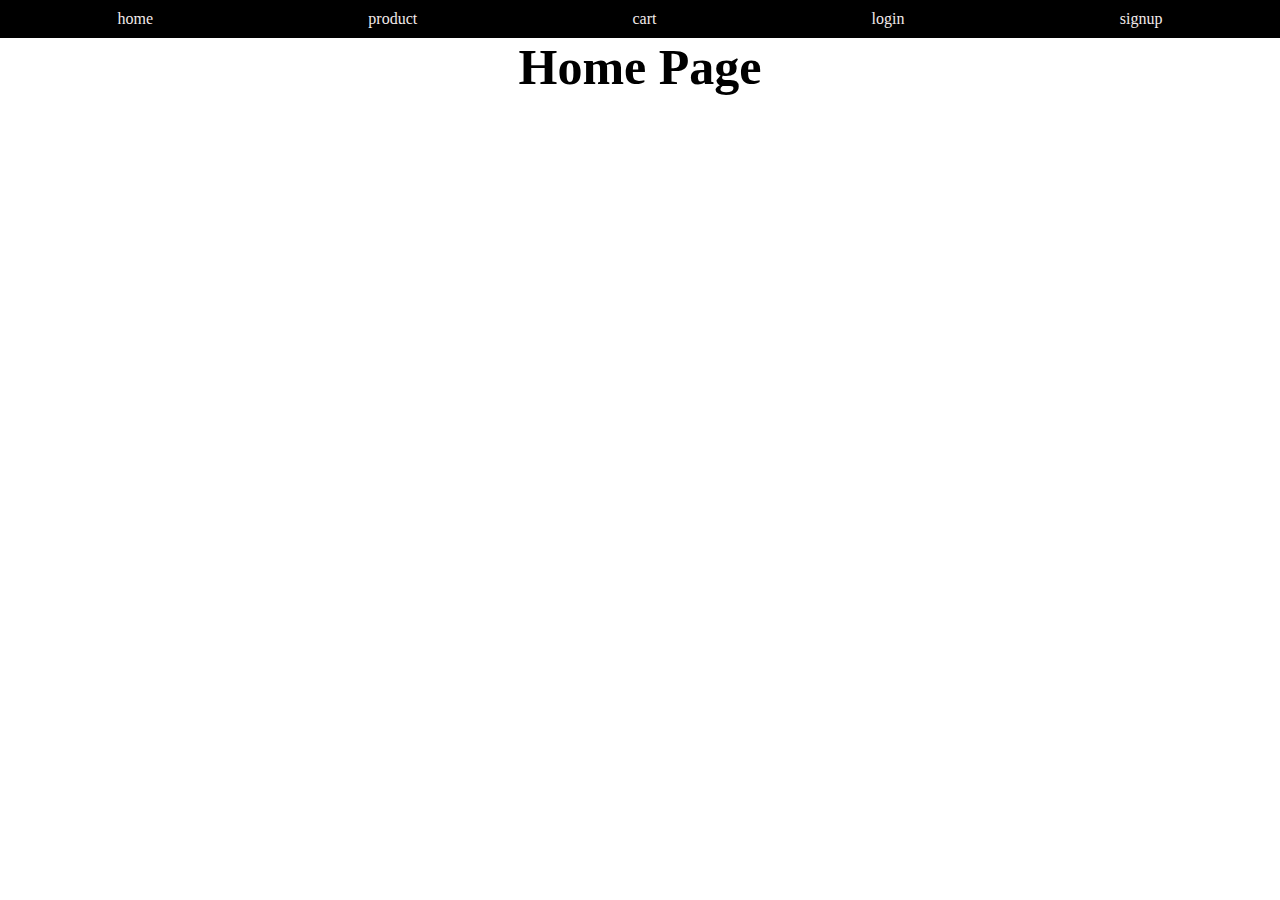
<file: index.html>
<!DOCTYPE html>
<html lang="en">

<head>
    <meta charset="UTF-8">
    <meta name="viewport" content="width=device-width, initial-scale=1.0">
    <title>news</title>
    <link rel="stylesheet" href="./style/index.css">
</head>

<body>
    <div id="navbar"></div>
     
    <div> <h1 id="home">Home Page</h1></div>
</body>
<script src="./javascript/index.js" type="module"></script>
</html>
</file>
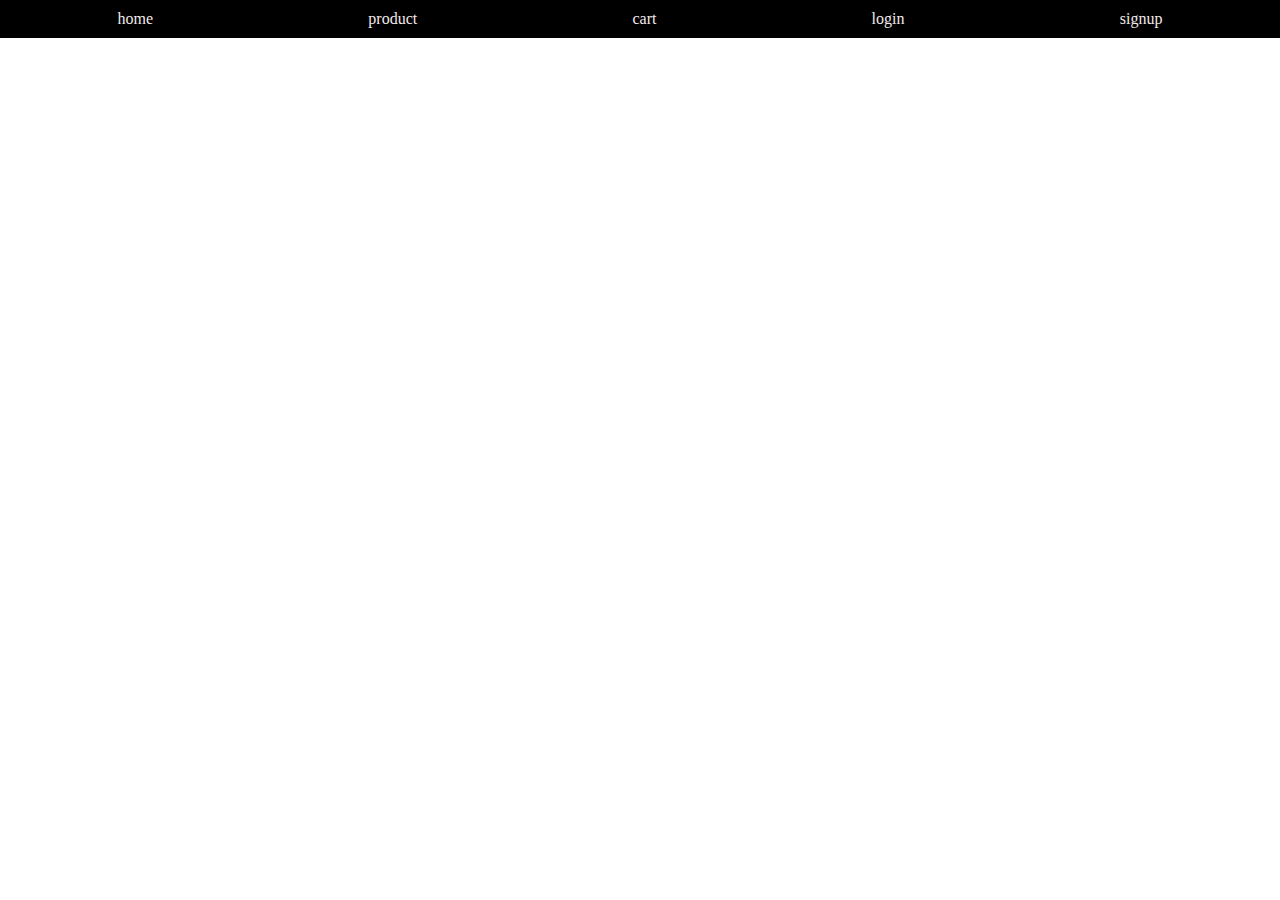
<file: pages/cart.html>
<!DOCTYPE html>
<html lang="en">
<head>
    
    <meta charset="UTF-8">
    <meta name="viewport" content="width=device-width, initial-scale=1.0">
    <title>cart</title>
    <link rel="stylesheet" href="/style/index.css">
</head>
<body>
    <div id="navbar"></div>
</body>
<script src="/javascript/cart.js" type="module"></script>
</html>
</file>
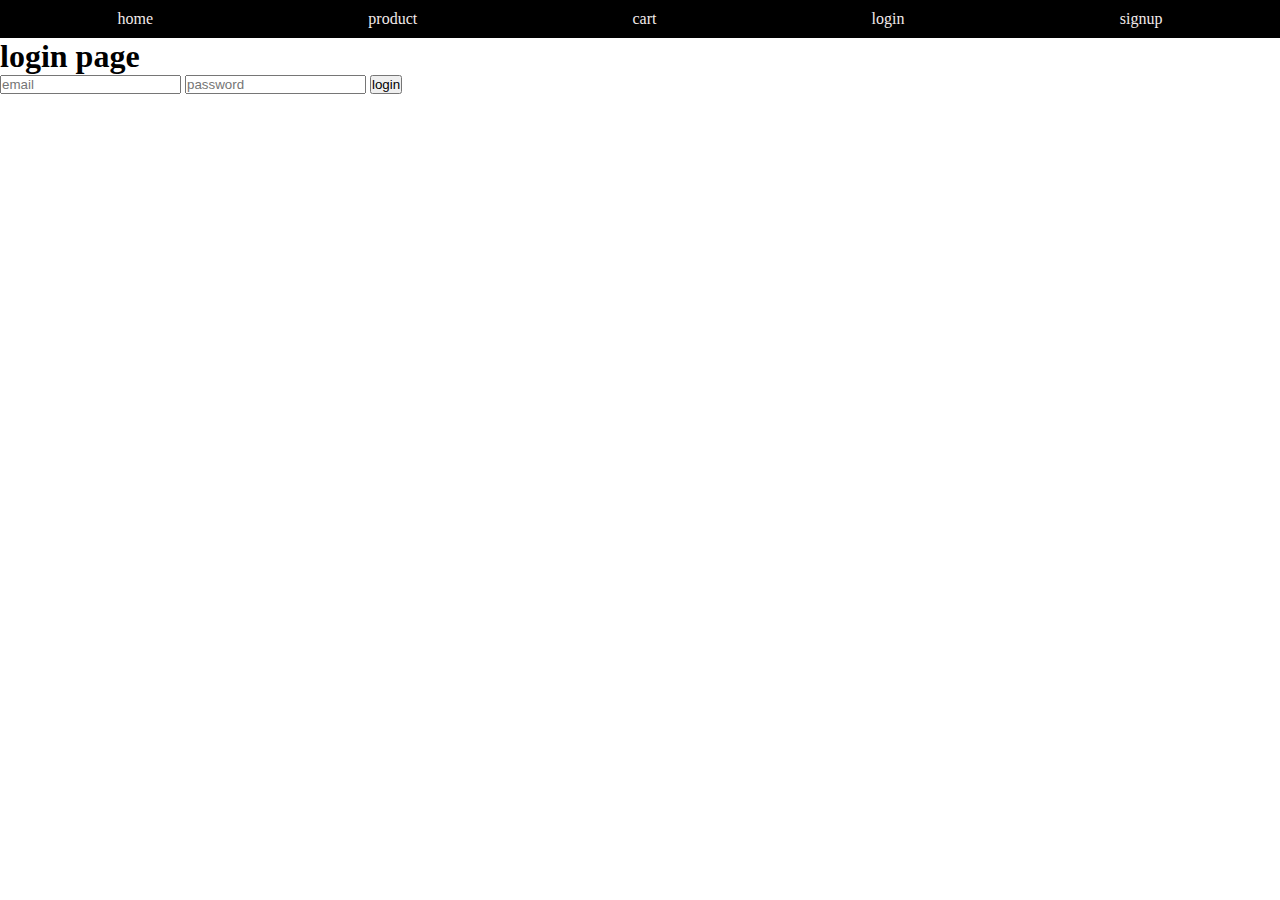
<file: pages/login.html>
<!DOCTYPE html>
<html lang="en">

<head>
    <meta charset="UTF-8">
    <meta name="viewport" content="width=device-width, initial-scale=1.0">
    <title>login</title>
    <link rel="stylesheet" href="/style/index.css">
</head>

<body>
    <div id="navbar"></div>
    <h1>login page</h1>
    <form id="form">
        <input type="email" id="email" placeholder="email">
        <input type="text"  id="password" placeholder="password">
        <input type="submit" value="login">
    </form>
</body>
<script src="/javascript/login.js"  type="module"></script>
</html>
</file>
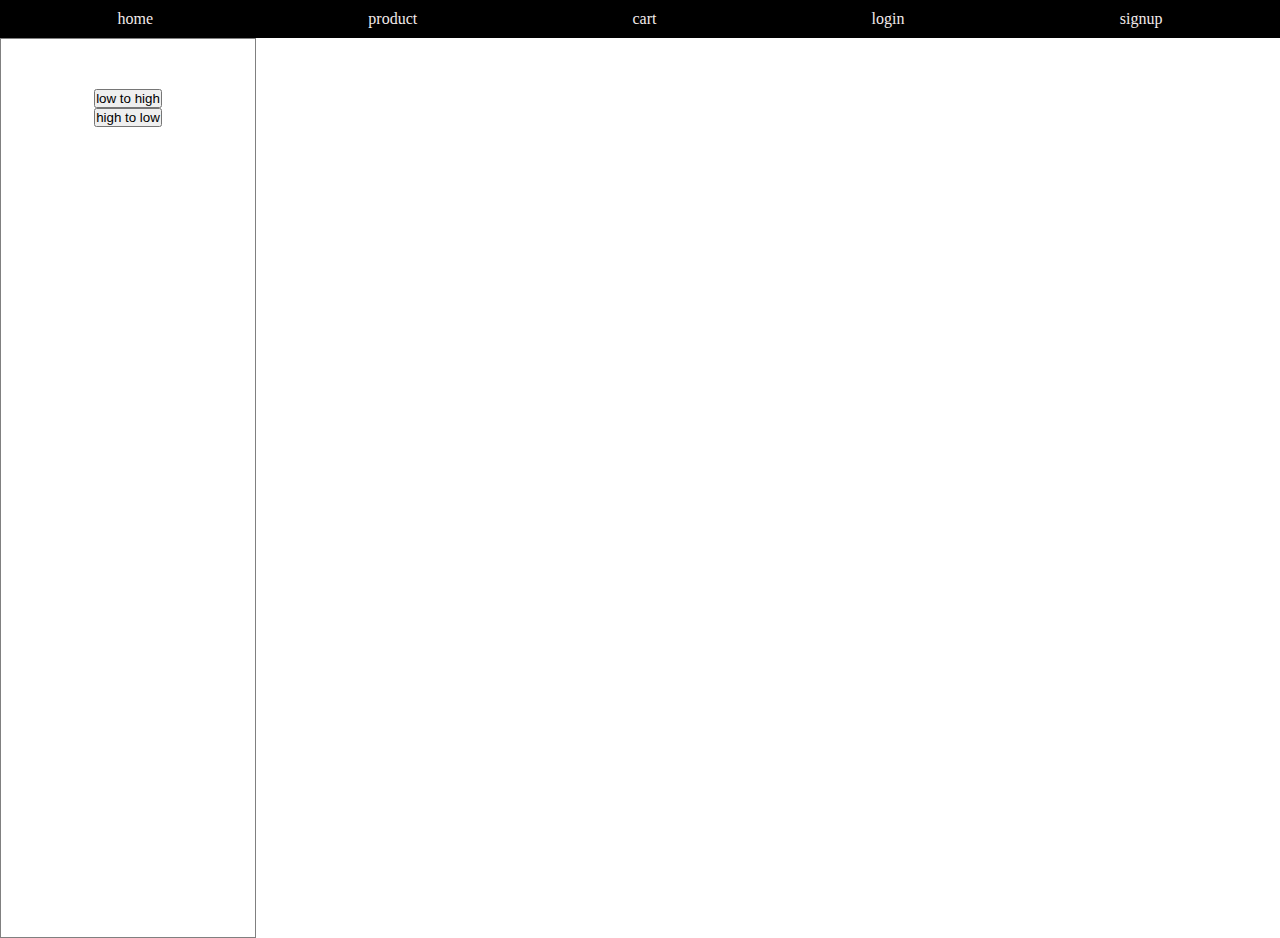
<file: pages/product.html>
<!DOCTYPE html>
<html lang="en">

<head>
    <meta charset="UTF-8">
    <meta name="viewport" content="width=device-width, initial-scale=1.0">
    <title>product</title>
    <link rel="stylesheet" href="/style/index.css">
    <link rel="stylesheet" href="/style/Product.css">
</head>

<body>
    <div id="navbar"></div>
    <div id="parent-box">
        <div id="box1">
            <div><button> low to high</button>
                <br>
                <button> high to low</button>
            </div>

        </div>
        <div id="box2"></div>
    </div>
</body>
<script type="module" src="/javascript/product.js"></script>

</html>
</file>
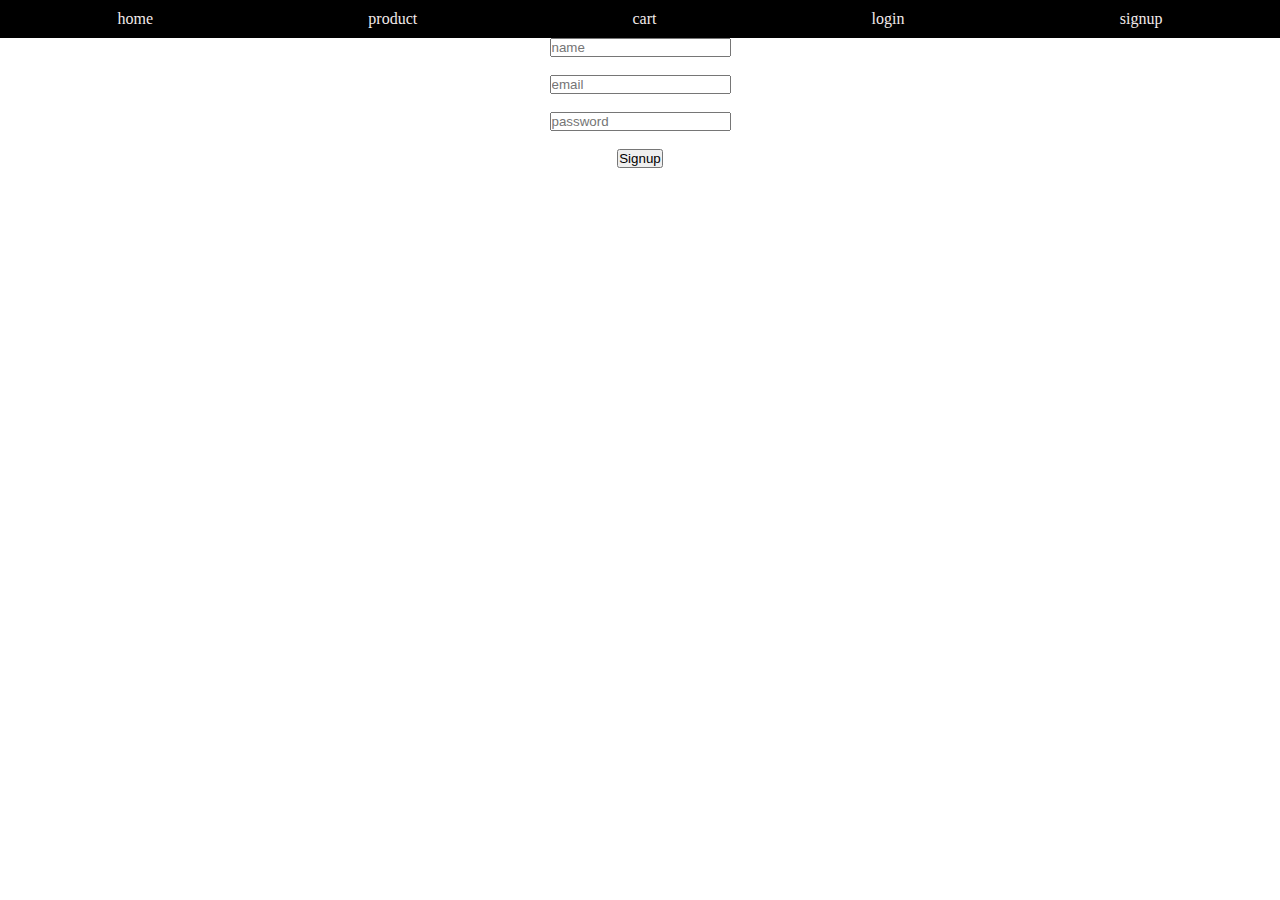
<file: pages/signup.html>
<!DOCTYPE html>
<html lang="en">

<head>
    <meta charset="UTF-8">
    <meta name="viewport" content="width=device-width, initial-scale=1.0">
    <title>signup</title>
    <link rel="stylesheet" href="/style/index.css">
</head>

<body>
   <div id="navbar"></div>
<center>
    <form id="userdata">
        <input type="text" placeholder="name" id="name">
        <p style="color: red;" id="n_err"></p>
        <br>
        <input type="email" placeholder="email" id="email">
        <p style="color: red;" id="e_err"></p>
        <br>
        <input type="text" placeholder="password" id="password">
        <p style="color: red;" id="p_err"></p>
        <br>
        <input type="submit" value="Signup">

    </form>
</center>
</body>
<script src="/javascript/signup.js" type="module" ></script>

</html>
</file>
<file: style/index.css>
*{
    margin: 0;
    padding: 0;
    box-sizing: border-box;
}

#nav {
  background-color: black;
  display: flex;
  justify-content: space-around;
  padding: 10px;
}
#nav a p {
  color: #f2eaea;
}
#nav a {
  text-decoration: none;
}
#home{
    font-size: 50px;
    text-align: center;
}
</file>
<file: style/Product.css>
#parent-box{
    display: flex;
}
#box1{
    border: 1px solid gray;
    height: 100vh;
    width: 20%;
    display: flex;
    justify-content: center;
    padding: 50px;
}
#box2 div img{
    height: 200px;
    width: 200px;
   
}
#box2{
    display: grid;
    grid-template-columns: repeat(3,1fr);
    width: 80%;
    height: 100vh;
    overflow: scroll;

}
</file>
